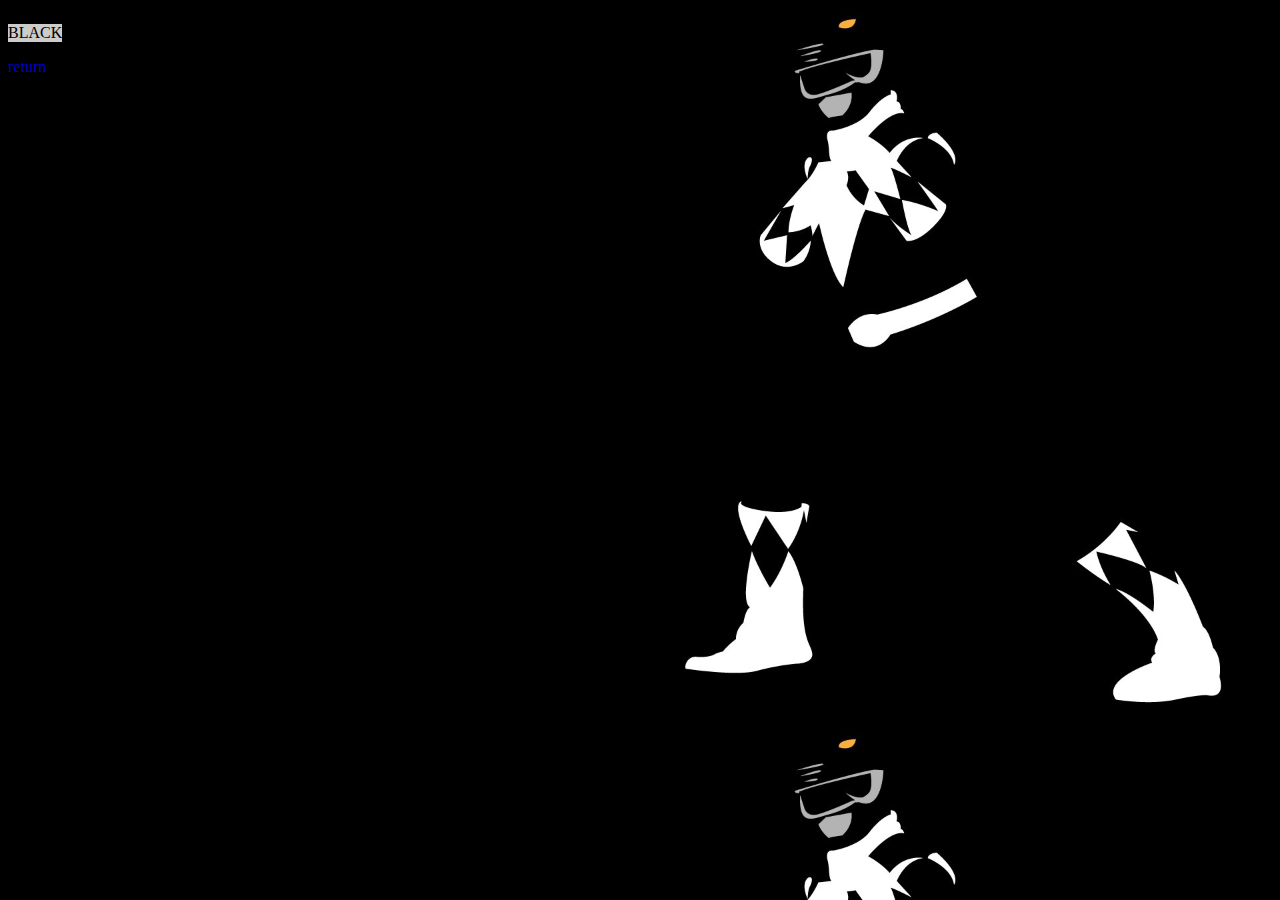
<file: Site01/black.html>
<!DOCTYPE html>
<html lang="pt">
<head>
    <meta charset="UTF-8">
    <meta name="viewport" content="width=device-width, initial-scale=1.0">
    <link rel="stylesheet" href="style.css">
    <title>Black</title>
</head>
<body class="black">
    <p>BLACK</p>
    <a href="index.html">return</a>
</body>
</html>
</file>
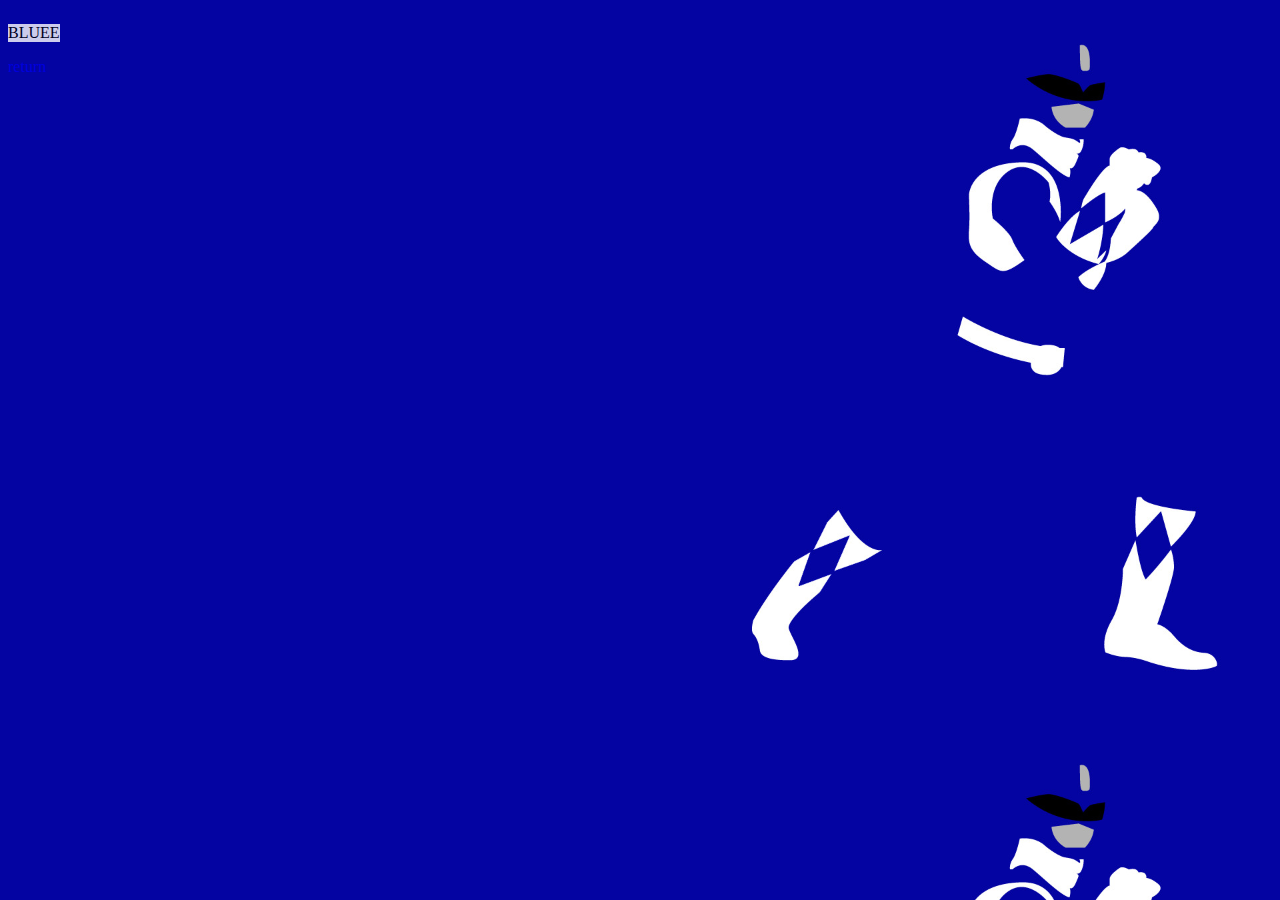
<file: Site01/blue.html>
<!DOCTYPE html>
<html lang="pt">
<head>
    <meta charset="UTF-8">
    <meta name="viewport" content="width=device-width, initial-scale=1.0">
    <link rel="stylesheet" href="style.css">
    <title>Blue</title>
</head>
<body class="blue">
    <p>BLUEE</p>
    <a href="index.html">return</a>
</body>
</html>
</file>
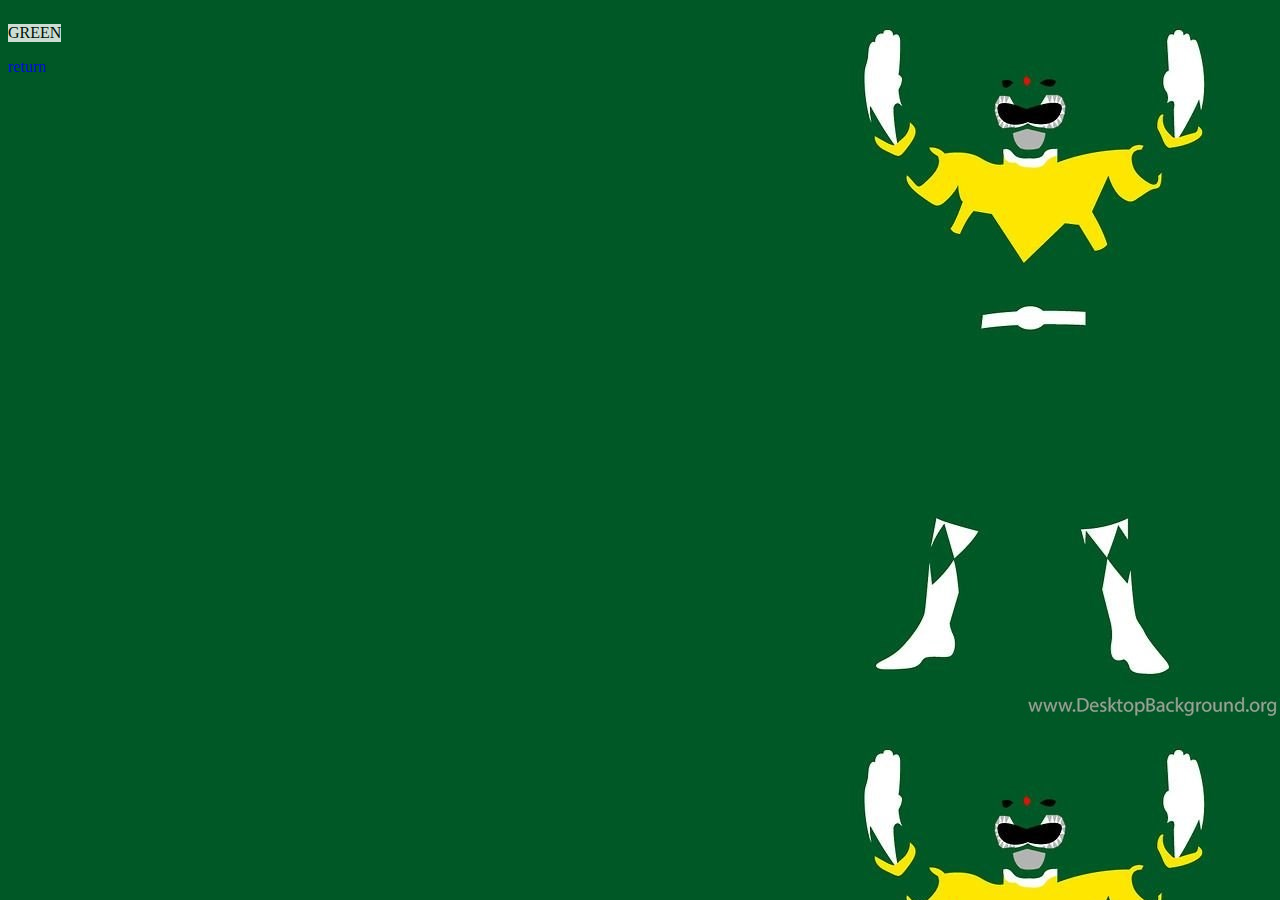
<file: Site01/green.html>
<!DOCTYPE html>
<html lang="pt">
<head>
    <meta charset="UTF-8">
    <meta name="viewport" content="width=device-width, initial-scale=1.0">
    <link rel="stylesheet" href="style.css">
    <title>Green</title>
</head>
<body class="green">
    <p>GREEN</p>
    <a href="index.html">return</a>
</body>
</html>
</file>
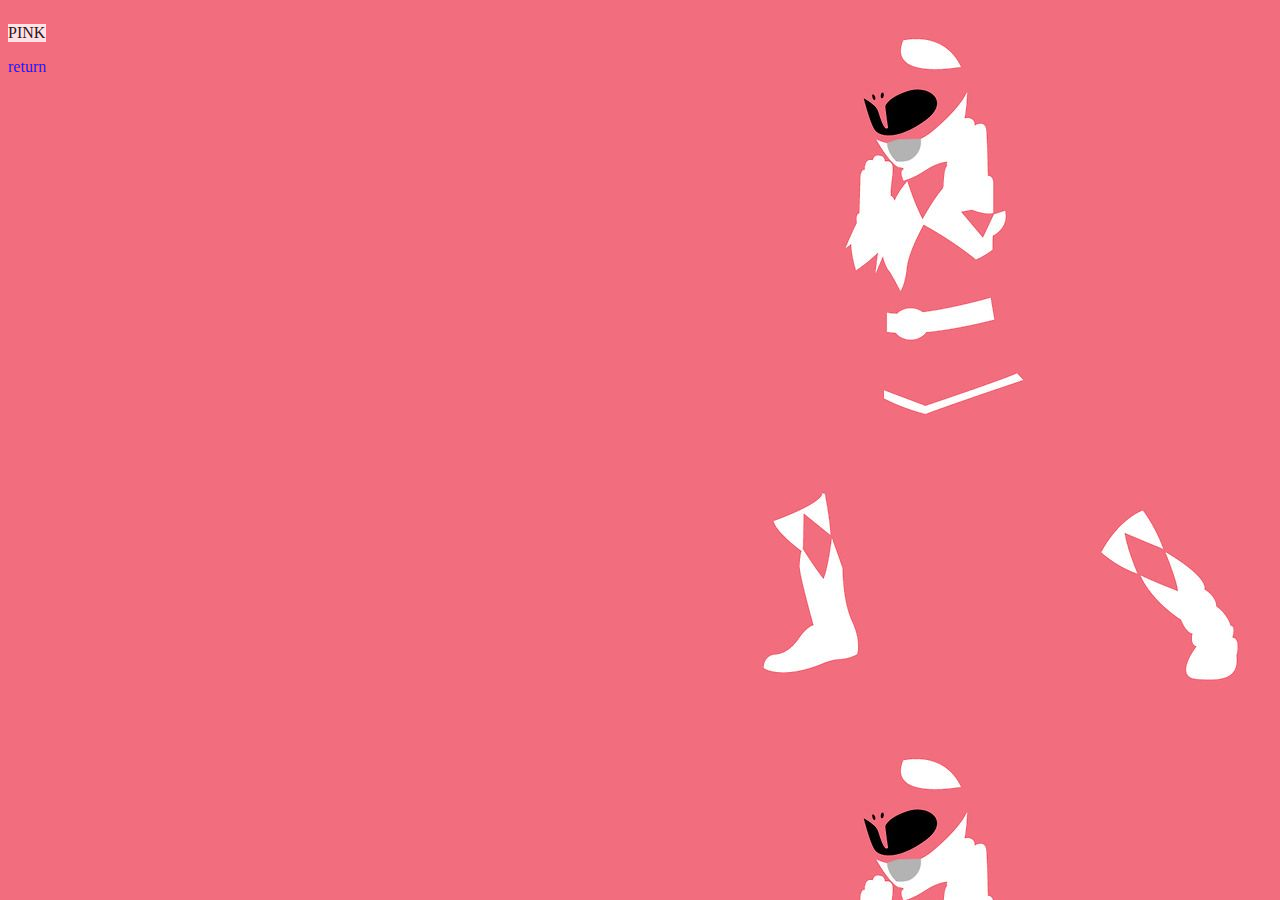
<file: Site01/pink.html>
<!DOCTYPE html>
<html lang="pt">
<head>
    <meta charset="UTF-8">
    <meta name="viewport" content="width=device-width, initial-scale=1.0">
    <link rel="stylesheet" href="style.css">
    <title>Pink</title>
</head>
<body class="pink">
    <p>PINK</p>
    <a href="index.html">return</a>
</body>
</html>
</file>
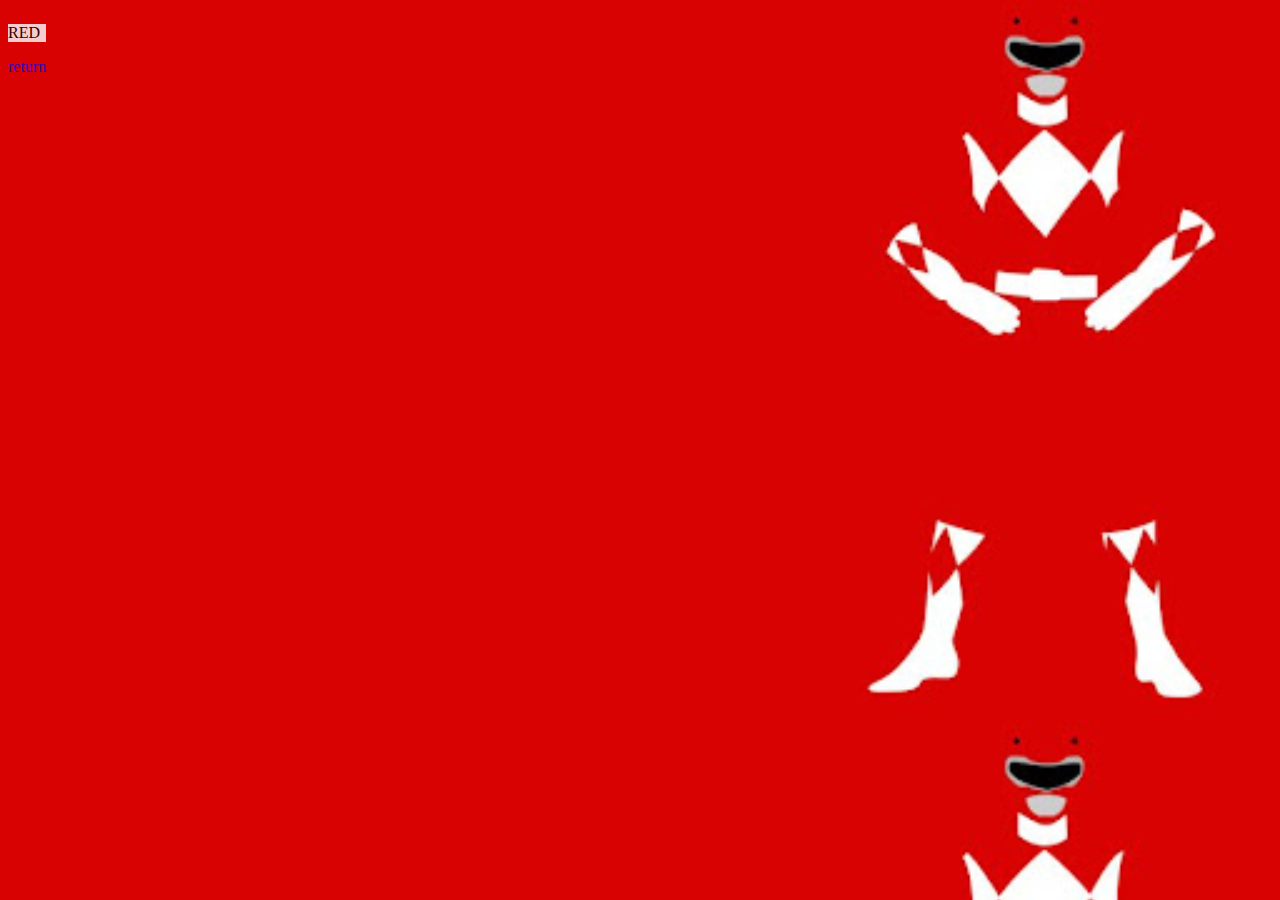
<file: Site01/red.html>
<!DOCTYPE html>
<html lang="pt">
<head>
    <meta charset="UTF-8">
    <meta name="viewport" content="width=, initial-scale=1.0">
    <link rel="stylesheet" href="style.css">
    <title>Red</title>
</head>
<body class="red">
    <p>RED</p>
    <a href="index.html">return</a>
</body>
</html>
</file>
<file: Site01/style.css>
@charset "UTF-8";

body{
    background-image: url(img/walpaper.jpg);
    background-size: 100%;
    opacity: 80%;
    display: inline-block;
}
body.blue{
    background-image: url(img/WalpaperBluee.jpg);
    background-size: 100%;
    opacity: 80%;
}
body.red{
    background-image: url(img/WalpaperRed.jpg);
    background-size: 100%;
    opacity: 80%;
}
body.black{
    background-image: url(img/WalpaperBlack.jpg);
    background-size: 100%;
    opacity: 80%;
}
body.pink{
    background-image: url(img/WalpaperPink.jpg);
    background-size: 100%;
    opacity: 80%;
}
body.green{
    background-image: url(img/WalpaperGreen.jpg);
    background-size: 100%;
    opacity: 80%;
}
header{
    background-color: rgb(27, 27, 27);
    padding: 10px;
    border-radius: 10px;
    display: flex;
align-items: center;
justify-content: center;
}
img{
    width: 30vh;
    height: 30vh;
}
div.line{
    padding: 3px;
    background-color: brown;
    border: 10px;
}
p{
    background-color: white;
}
a{
    text-decoration: none;
}
p.footer{
    font-size: 30px;
    text-align: center;
}
img.walle{
    width: 15vh;
    height: 15vh;
    background-color: rgb(27, 27, 27);
    padding: 10px;
    border-radius: 400px;
    display: flex;
align-items: center;
justify-content: center;
}
</file>
